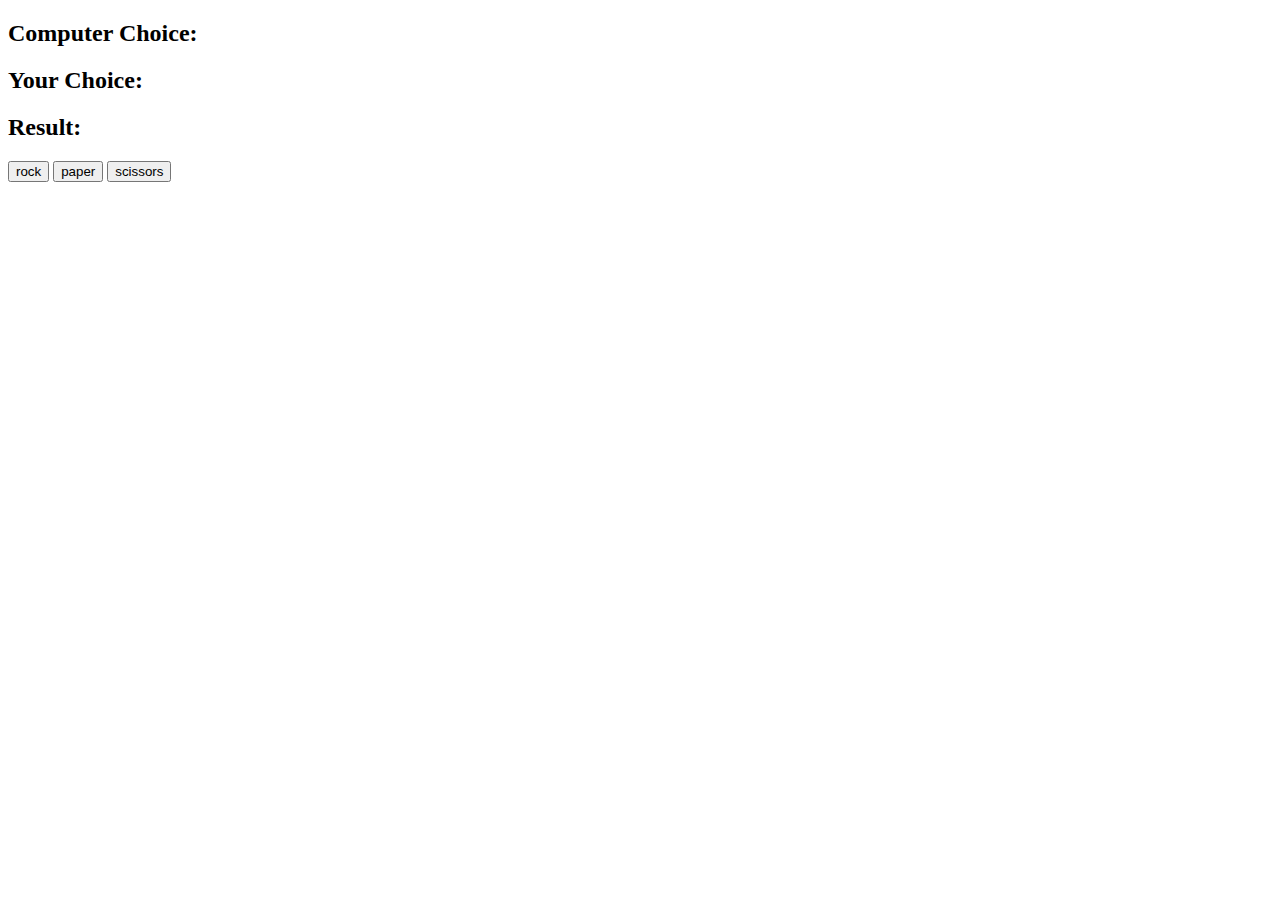
<file: 1.Rock Paper Scissors/index.html>
<!DOCTYPE html>
<html lang="en" dir="ltr">

<head>
    <meta charset="utf-8">
    <title>Rock Paper Scissors Tutorial</title>
</head>

<body>

    <h2>Computer Choice: <span id="computer-choice"></span></h2>
    <h2>Your Choice: <span id="user-choice"></span></h2>
    <h2>Result: <span id="result"></span></h2>

    <button id="rock">rock</button>
    <button id="paper">paper</button>
    <button id="scissors">scissors</button>

    <script src="app.js" charset="utf-8"></script>
</body>

</html>
</file>
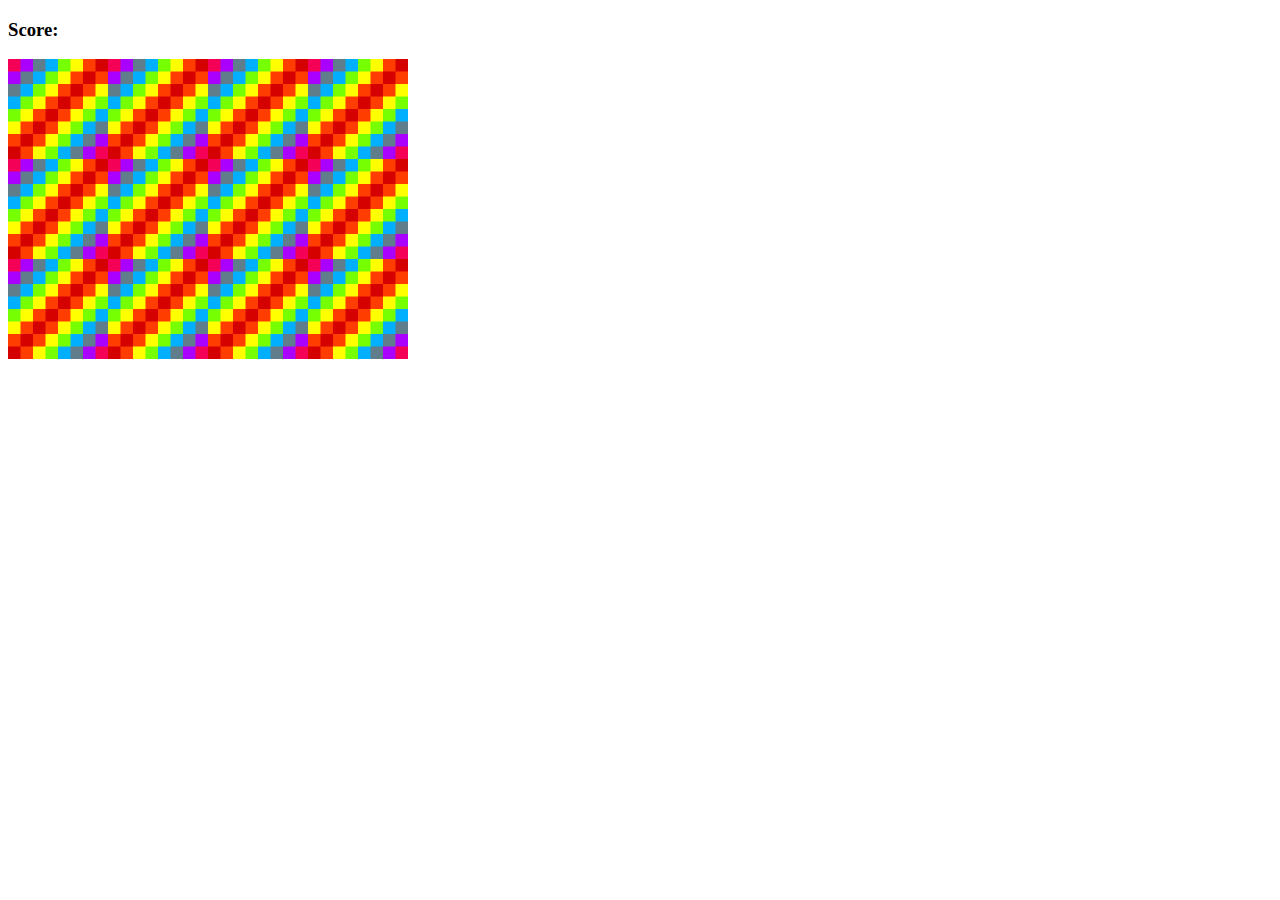
<file: 2.Memory Game/index.html>
<!DOCTYPE html>
<html lang="en">
<head>
    <meta charset="UTF-8">
    <title>Memory Game</title>
    <link rel="stylesheet" type="text/css" href="styles.css"/>
</head>
<body>

    <h3>Score: <span id="result"></span></h3>

    <div id="grid"></div>

    <script src="app.js"></script>
</body>
</html>
</file>
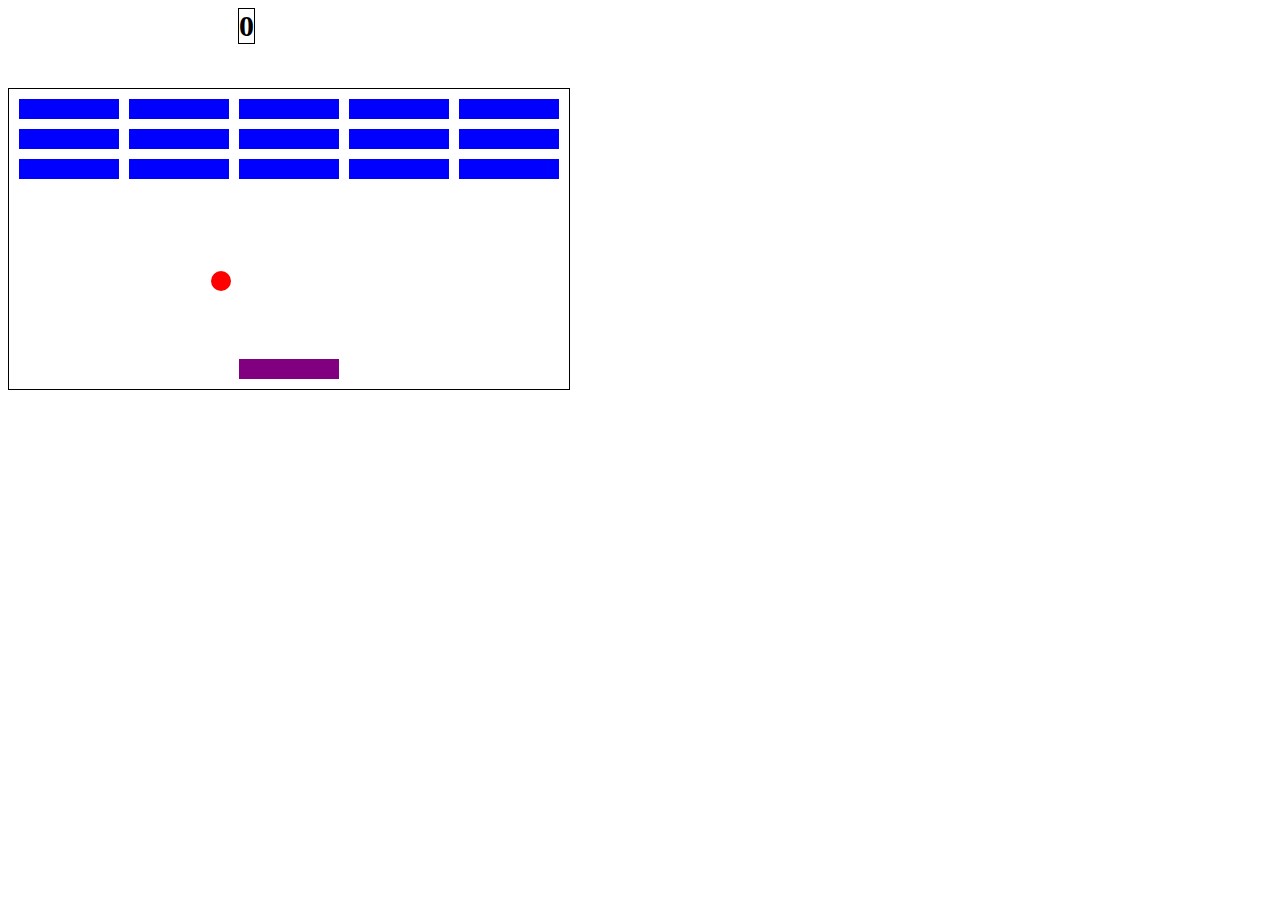
<file: 4.Breakout/index.html>
<!DOCTYPE html>
<html lang="en" dir="ltr">  
    <head>
        <meta charset="UTF-8" />
        <title>Breakout Game</title>
        <link rel="stylesheet" href="styles.css" />
    </head>
    <body>
        <div id="score">0</div>
        <div class="grid"></div>
        <script src="index.js"></script>
    </body>
</html>
</file>
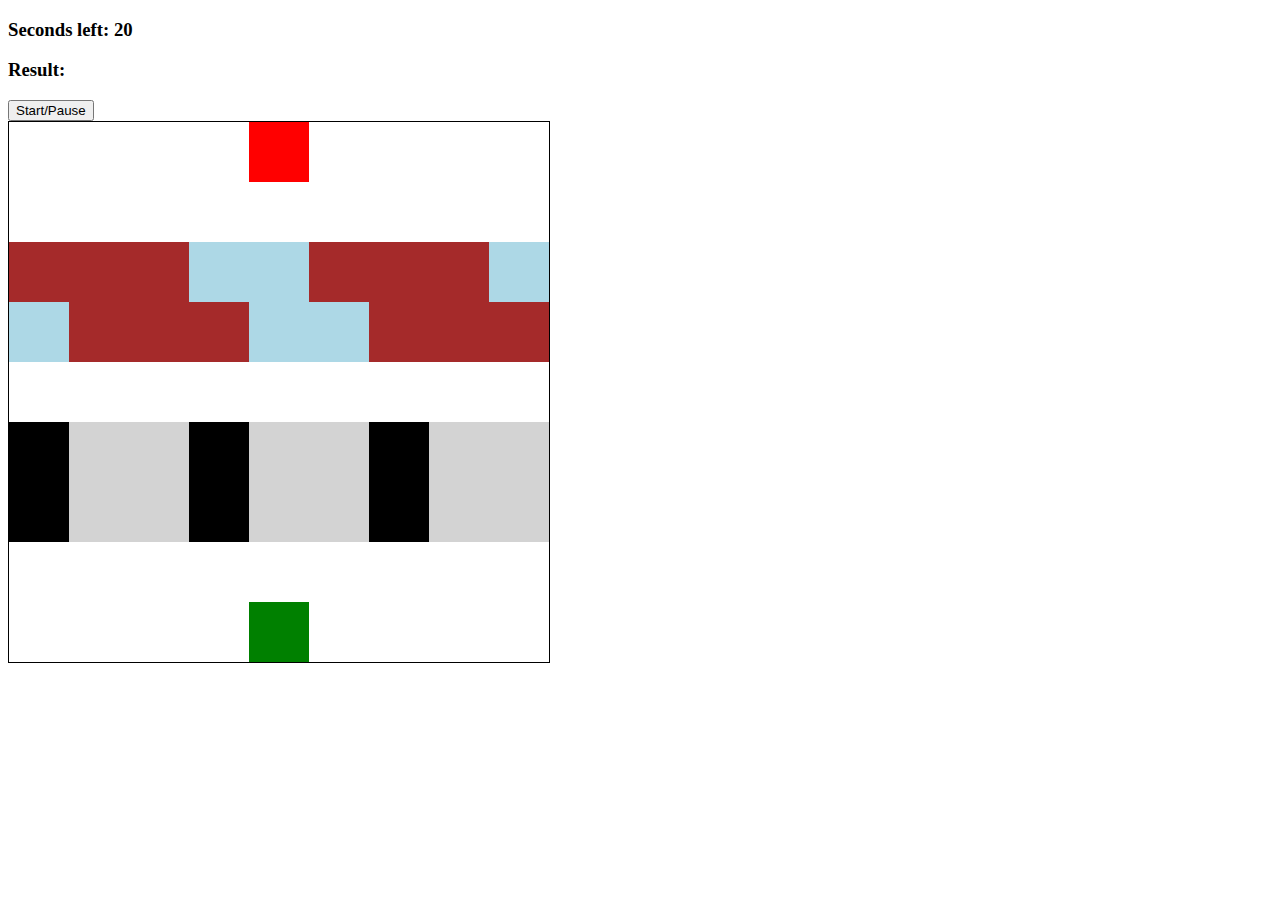
<file: 5.Frogger/index.html>
<!DOCTYPE html>
<html lang="en">
<head>
    <meta charset="UTF-8">
    <title>Frogger</title>
    <link rel="stylesheet" type="text/css" href="styles.css" />
</head>
<body>

    <h3>Seconds left: <span id="time-left">20</span></h3>
    <h3>Result: <span id="result"></span></h3>

    <button id="start-pause-button">Start/Pause</button>

    <div class="grid">
        <div></div>
        <div></div>
        <div></div>
        <div></div>
        <div class="ending-block"></div>
        <div></div>
        <div></div>
        <div></div>
        <div></div>
        <div></div>
        <div></div>
        <div></div>
        <div></div>
        <div></div>
        <div></div>
        <div></div>
        <div></div>
        <div></div>
        <div class="log-left l1"></div>
        <div class="log-left l2"></div>
        <div class="log-left l3"></div>
        <div class="log-left l4"></div>
        <div class="log-left l5"></div>
        <div class="log-left l1"></div>
        <div class="log-left l2"></div>
        <div class="log-left l3"></div>
        <div class="log-left l4"></div>
        <div class="log-right l5"></div>
        <div class="log-right l1"></div>
        <div class="log-right l2"></div>
        <div class="log-right l3"></div>
        <div class="log-right l4"></div>
        <div class="log-right l5"></div>
        <div class="log-right l1"></div>
        <div class="log-right l2"></div>
        <div class="log-right l3"></div>
        <div></div>
        <div></div>
        <div></div>
        <div></div>
        <div></div>
        <div></div>
        <div></div>
        <div></div>
        <div></div>
        <div class="car-left c1"></div>
        <div class="car-left c2"></div>
        <div class="car-left c3"></div>
        <div class="car-left c1"></div>
        <div class="car-left c2"></div>
        <div class="car-left c3"></div>
        <div class="car-left c1"></div>
        <div class="car-left c2"></div>
        <div class="car-left c3"></div>
        <div class="car-right c1"></div>
        <div class="car-right c2"></div>
        <div class="car-right c3"></div>
        <div class="car-right c1"></div>
        <div class="car-right c2"></div>
        <div class="car-right c3"></div>
        <div class="car-right c1"></div>
        <div class="car-right c2"></div>
        <div class="car-right c3"></div>
        <div></div>
        <div></div>
        <div></div>
        <div></div>
        <div></div>
        <div></div>
        <div></div>
        <div></div>
        <div></div>
        <div></div>
        <div></div>
        <div></div>
        <div></div>
        <div class="starting-block frog"></div>
        <div></div>
        <div></div>
        <div></div>
        <div></div>
    </div>

    <script src="app.js"></script>
</body>
</html>
</file>
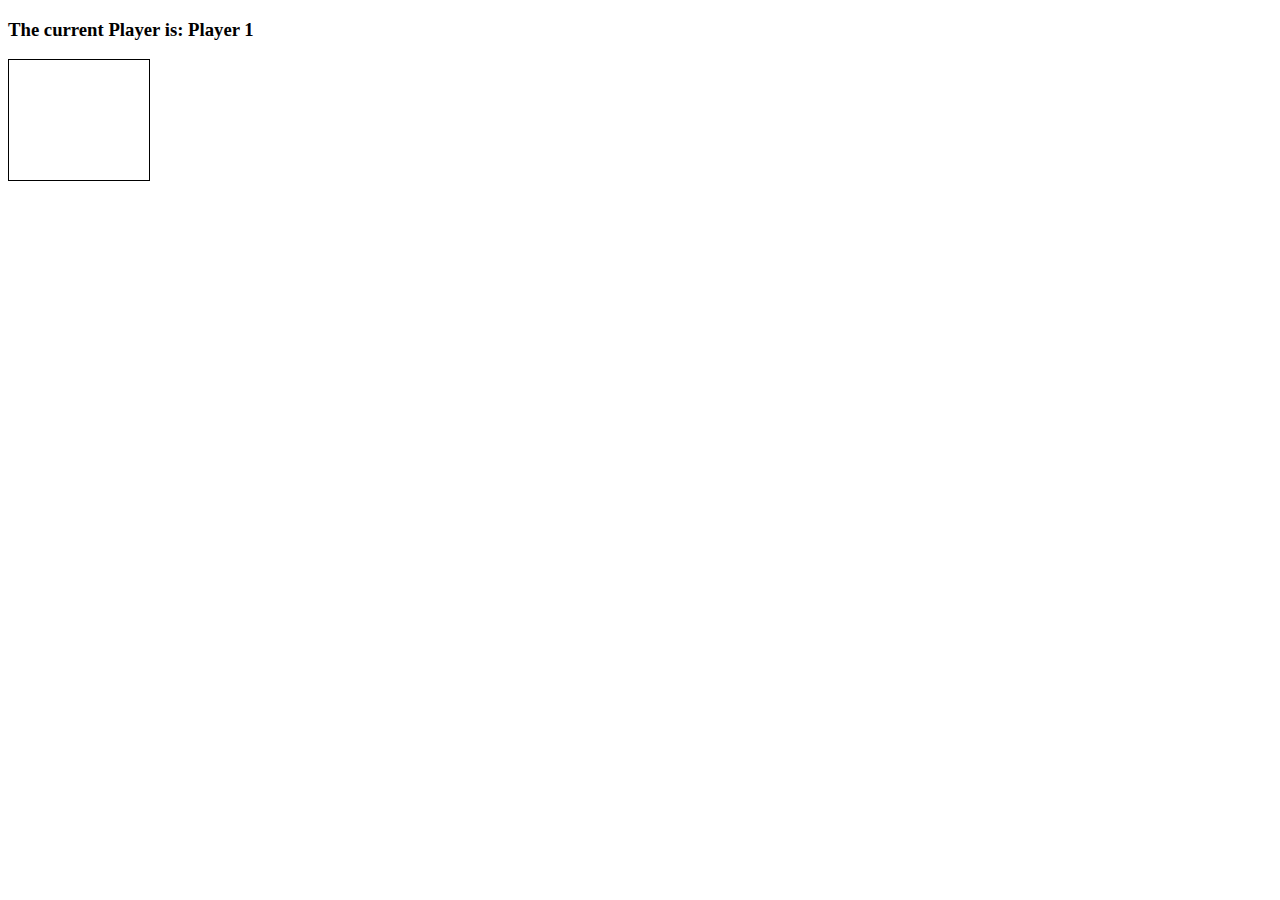
<file: 6.Connect Four/index.html>
<!DOCTYPE html>

<html lang="en">
<head>
    <meta charset="UTF-8">
    <title>Connect Four</title>
    <link rel="stylesheet" href="styles.css">
    <script src="index.js" charset="utf-8"></script>
</head>
<body>
    <h3>The current Player is: Player <span id="current-player">1</span></h3>
    <h3 id="result"></h3>

    <div class="grid">
        <div></div>
        <div></div>
        <div></div>
        <div></div>
        <div></div>
        <div></div>
        <div></div>
        <div></div>
        <div></div>
        <div></div>
        <div></div>
        <div></div>
        <div></div>
        <div></div>
        <div></div>
        <div></div>
        <div></div>
        <div></div>
        <div></div>
        <div></div>
        <div></div>
        <div></div>
        <div></div>
        <div></div>
        <div></div>
        <div></div>
        <div></div>
        <div></div>
        <div></div>
        <div></div>
        <div></div>
        <div></div>
        <div></div>
        <div></div>
        <div></div>
        <div></div>
        <div></div>
        <div></div>
        <div></div>
        <div></div>
        <div></div>
        <div></div>
        <div class="taken"></div>
        <div class="taken"></div>
        <div class="taken"></div>
        <div class="taken"></div>
        <div class="taken"></div>
        <div class="taken"></div>
        <div class="taken"></div>  
    </div>
</body>
</html>
</file>
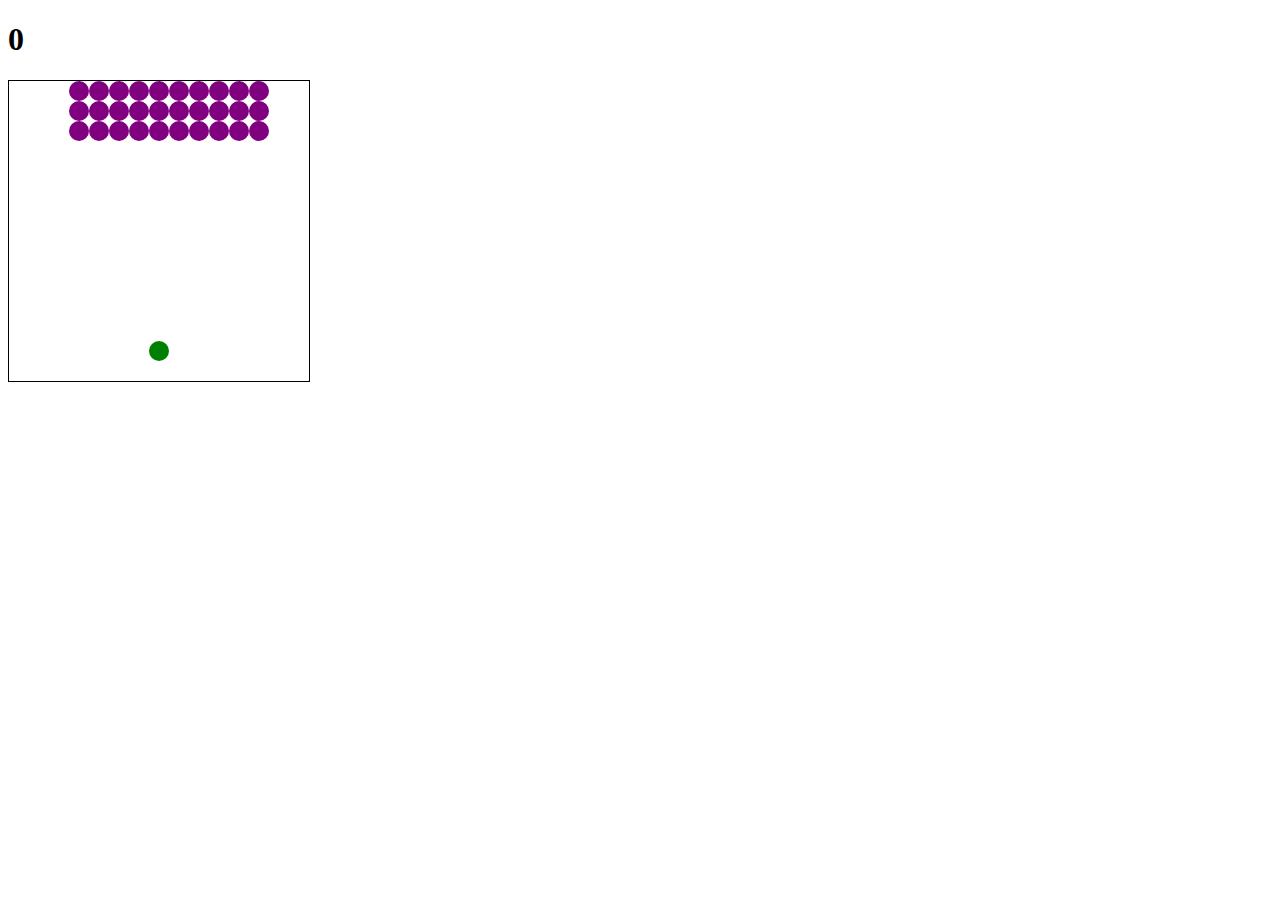
<file: 7.Space Invaders/index.html>
<!DOCTYPE html>

<html lang="en">
    <head>
        <meta charset="UTF-8" />
        <title>Space Invaders</title>
        <link rel="stylesheet" href="styles.css" />
    </head>
    <body>
        <h1 class="results">0</h1>
        <div class="grid"></div>
        <script src="app.js"></script>
    </body>
</html>
</file>
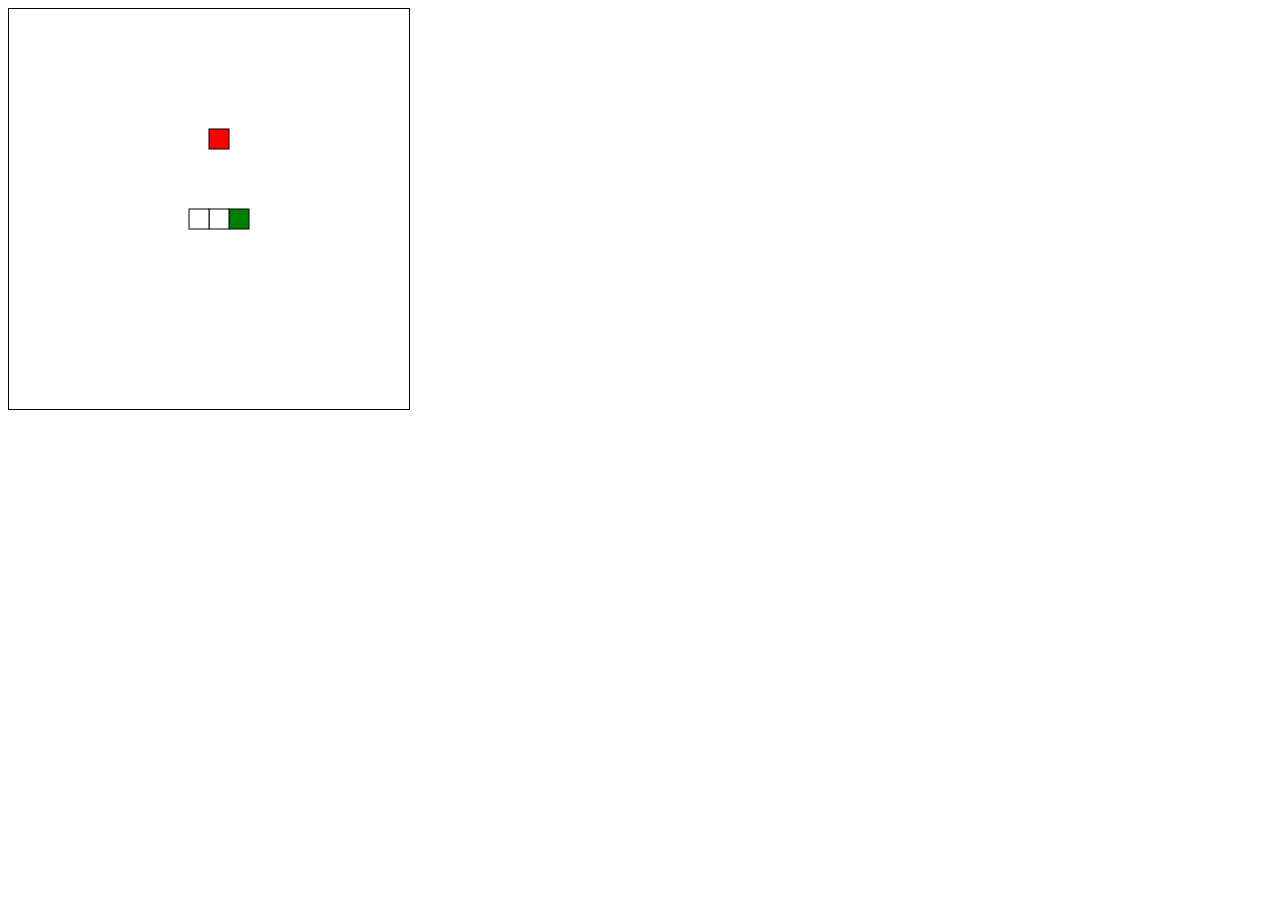
<file: 8.Snake/index.html>
<!DOCTYPE html>
<html>
  <head>
    <title>Snake Game</title>
    <style>
      canvas {
        border: 1px solid #000;
      }
    </style>
  </head>
  <body>
    <canvas id="game-canvas"></canvas>
    <script src="snake.js"></script>
  </body>
</html>
</file>
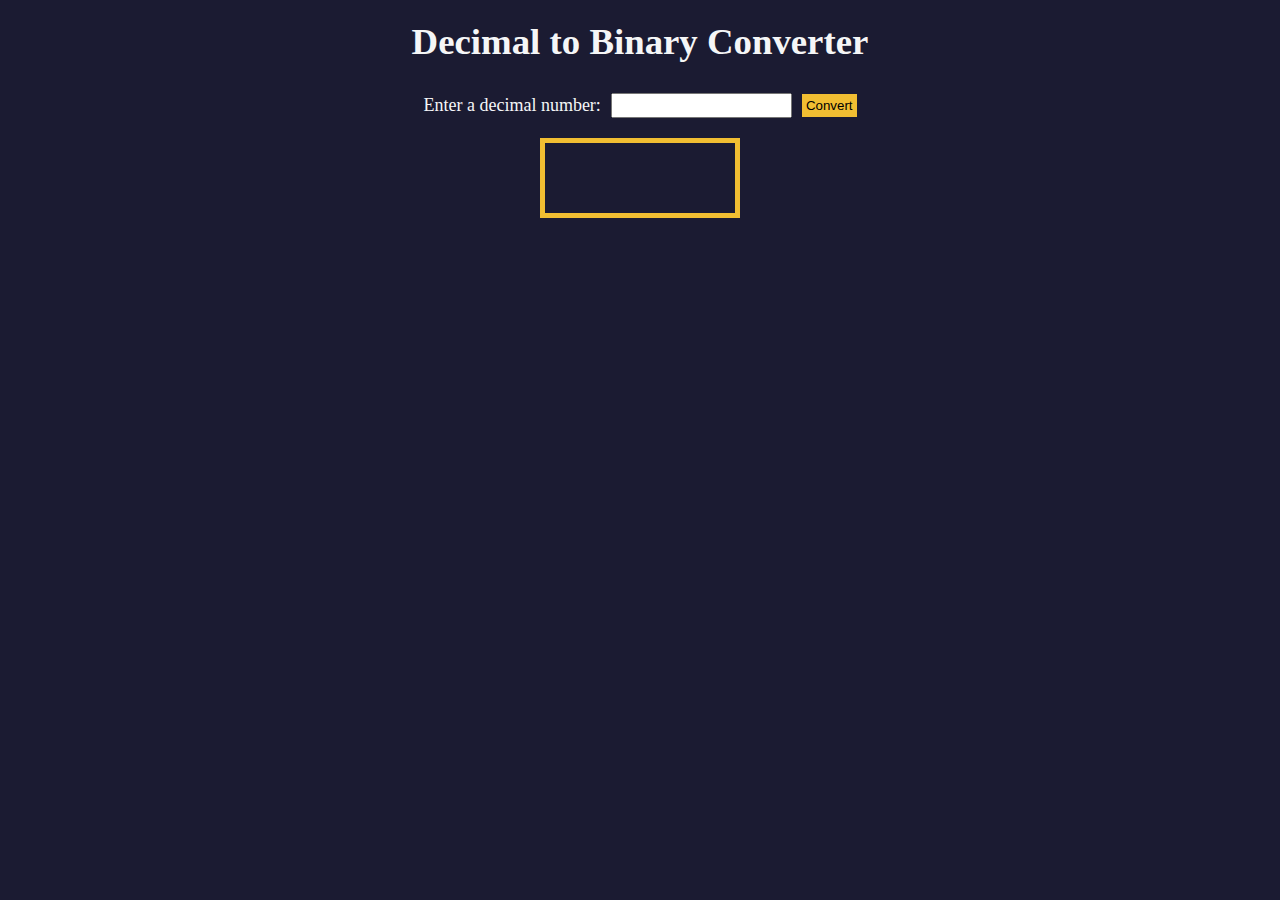
<file: 9.Decimal to Binary Converter/index.html>
<!DOCTYPE html>
<html lang="en">
  <head>
    <meta charset="UTF-8" />
    <meta http-equiv="X-UA-Compatible" content="IE=edge" />
    <meta name="viewport" content="width=device-width, initial-scale=1.0" />
    <title>Decimal to Binary Converter</title>
    <link rel="stylesheet" href="styles.css" />
  </head>
  <body>
    <h1>Decimal to Binary Converter</h1>
    <div class="input-container">
      <label for="number-input">Enter a decimal number:</label>
      <input
        value=""
        type="number"
        name="decimal number input"
        id="number-input"
        class="number-input"
      />
      <button class="convert-btn" id="convert-btn">Convert</button>
    </div>
    <output id="result" for="number-input"></output>
    <div id="animation-container"></div>
    <script src="script.js"></script>
  </body>
</html>
</file>
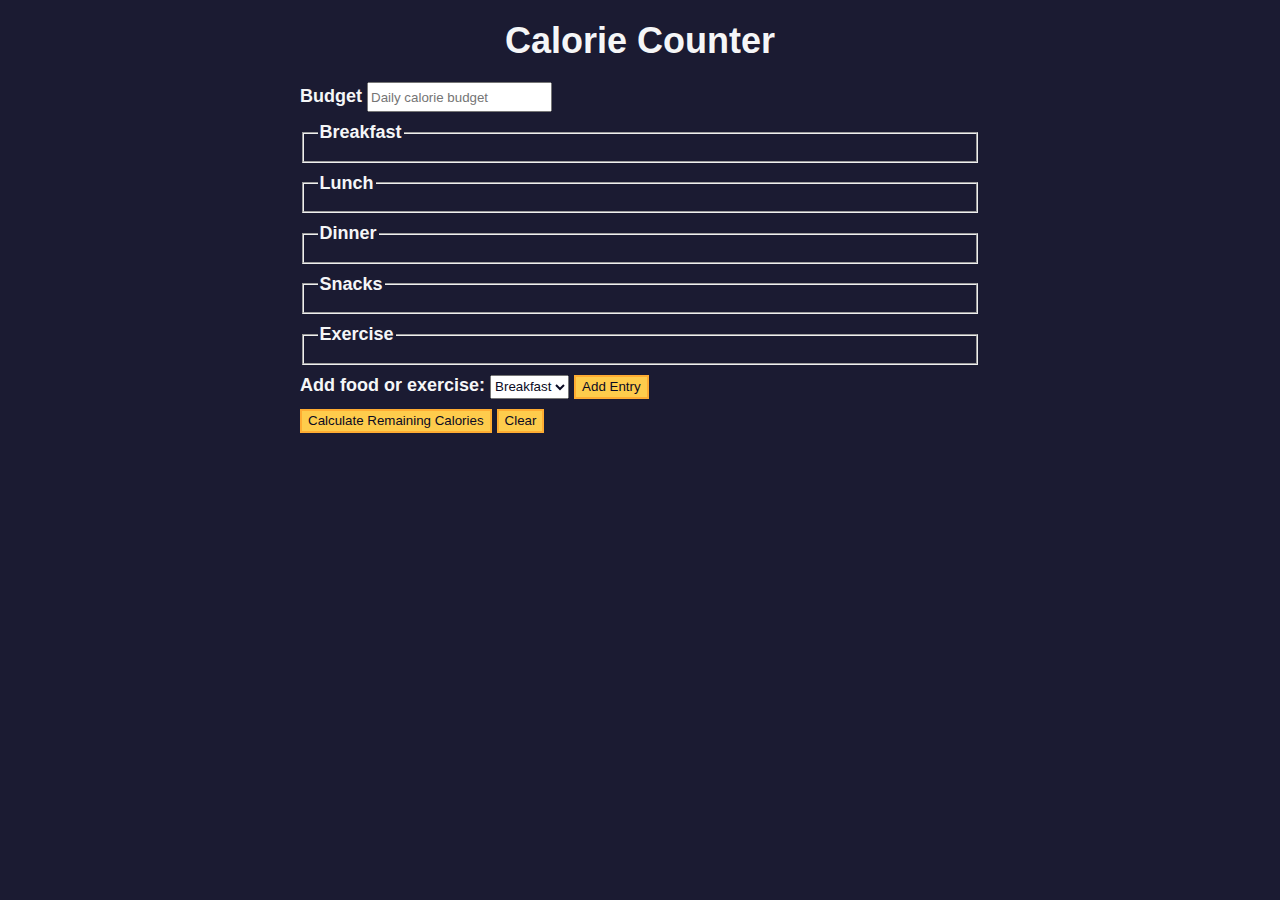
<file: Calorie Counter/index.html>
<!DOCTYPE html>
<html lang="en">
  <head>
    <meta charset="utf-8" />
    <meta name="viewport" content="width=device-width, initial-scale=1.0" />
    <link rel="stylesheet" href="styles.css" />
    <title>Calorie Counter</title>
  </head>
  <body>
    <main>
      <h1>Calorie Counter</h1>
      <div class="container">
        <form id="calorie-counter">
          <label for="budget">Budget</label>
          <input
            type="number"
            min="0"
            id="budget"
            placeholder="Daily calorie budget"
            required
          />
          <fieldset id="breakfast">
            <legend>Breakfast</legend>
            <div class="input-container"></div>
          </fieldset>
          <fieldset id="lunch">
            <legend>Lunch</legend>
            <div class="input-container"></div>
          </fieldset>
          <fieldset id="dinner">
            <legend>Dinner</legend>
            <div class="input-container"></div>
          </fieldset>
          <fieldset id="snacks">
            <legend>Snacks</legend>
            <div class="input-container"></div>
          </fieldset>
          <fieldset id="exercise">
            <legend>Exercise</legend>
            <div class="input-container"></div>
          </fieldset>
          <div class="controls">
            <span>
              <label for="entry-dropdown">Add food or exercise:</label>
              <select id="entry-dropdown" name="options">
                <option value="breakfast" selected>Breakfast</option>
                <option value="lunch">Lunch</option>
                <option value="dinner">Dinner</option>
                <option value="snacks">Snacks</option>
                <option value="exercise">Exercise</option>
              </select>
              <button type="button" id="add-entry">Add Entry</button>
            </span>
          </div>
          <div>
            <button type="submit">
              Calculate Remaining Calories
            </button>
            <button type="button" id="clear">Clear</button>
          </div>
        </form>
        <div id="output" class="output hide"></div>
      </div>
    </main>
    <script src="./script.js"></script>
  </body>
</html>
</file>
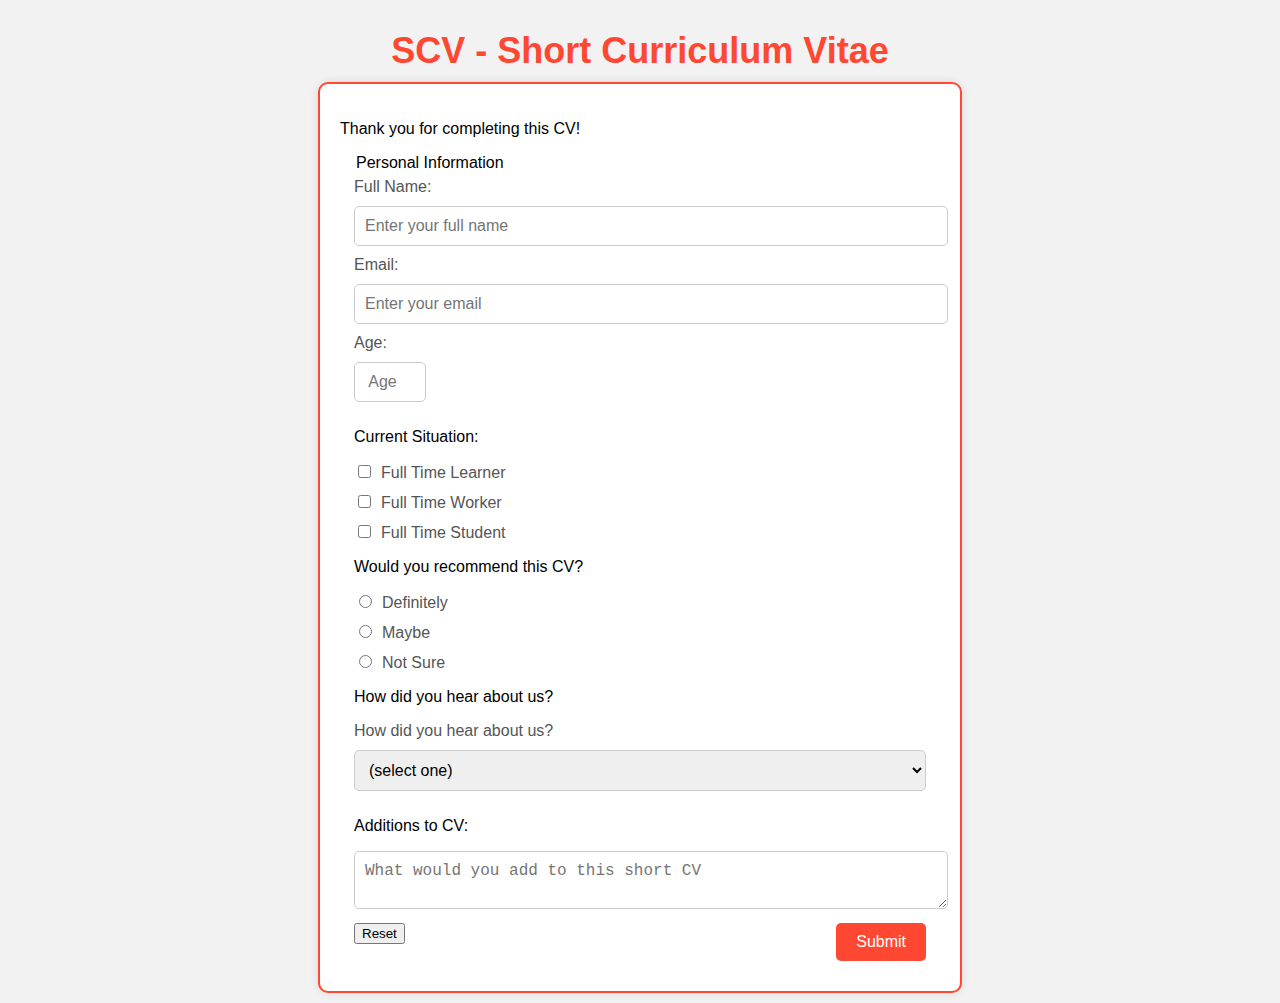
<file: curriculum/index.html>
<!DOCTYPE html>
<html lang="en">
<head>
    <meta charset="utf-8">
    <title>Survey Form</title>
    <link rel="stylesheet" href="styles.css">
</head>
<body>
    <h1 id="title">SCV - Short Curriculum Vitae</h1>
    <form id="survey-form">
        <p id="description">Thank you for completing this CV! </p>
        <fieldset>
            <legend>Personal Information</legend>
            <label for="name">Full Name:</label>
            <input id="name" type="text" required placeholder="Enter your full name">

            <label for="email">Email:</label>
            <input id="email" type="email" required placeholder="Enter your email">

            <label for="age">Age:</label>
            <input id="age" type="number" min="18" max="120" placeholder="Age">

            <p>Current Situation:</p>
            <label for="learner"><input id="learner" type="checkbox" value="Full Time Learner" class="inline">Full Time Learner</label>
            <label for="worker"><input id="worker" type="checkbox" value="Full Time Worker" class="inline">Full Time Worker</label>
            <label for="student"><input id="student" type="checkbox" value="Full Time Student" class="inline">Full Time Student</label>

            <p>Would you recommend this CV?</p>
            <label><input type="radio" class="inline" name="recommend" value="Definitely" />Definitely</label>
            <label><input type="radio" class="inline" name="recommend" value="Maybe" />Maybe</label>
            <label><input type="radio" class="inline" name="recommend" value="Not Sure" />Not Sure</label>

            <p>How did you hear about us?</p>
            <label for="hear-about">How did you hear about us?</label>
            <select id="hear-about" name="hear-about">
                <option value="">(select one)</option>
                <option value="freeCodeCamp Youtube">freeCodeCamp Youtube</option>
                <option value="freeCodeCamp Forum">freeCodeCamp Forum</option>
                <option value="Other">Other</option>
            </select>

            <p>Additions to CV:</p>
            <textarea placeholder="What would you add to this short CV"></textarea>

            <button type="submit">Submit</button>
            <!-- Optional reset button -->
            <button type="reset">Reset</button>
        </fieldset>
    </form>
</body>
</html>
</file>
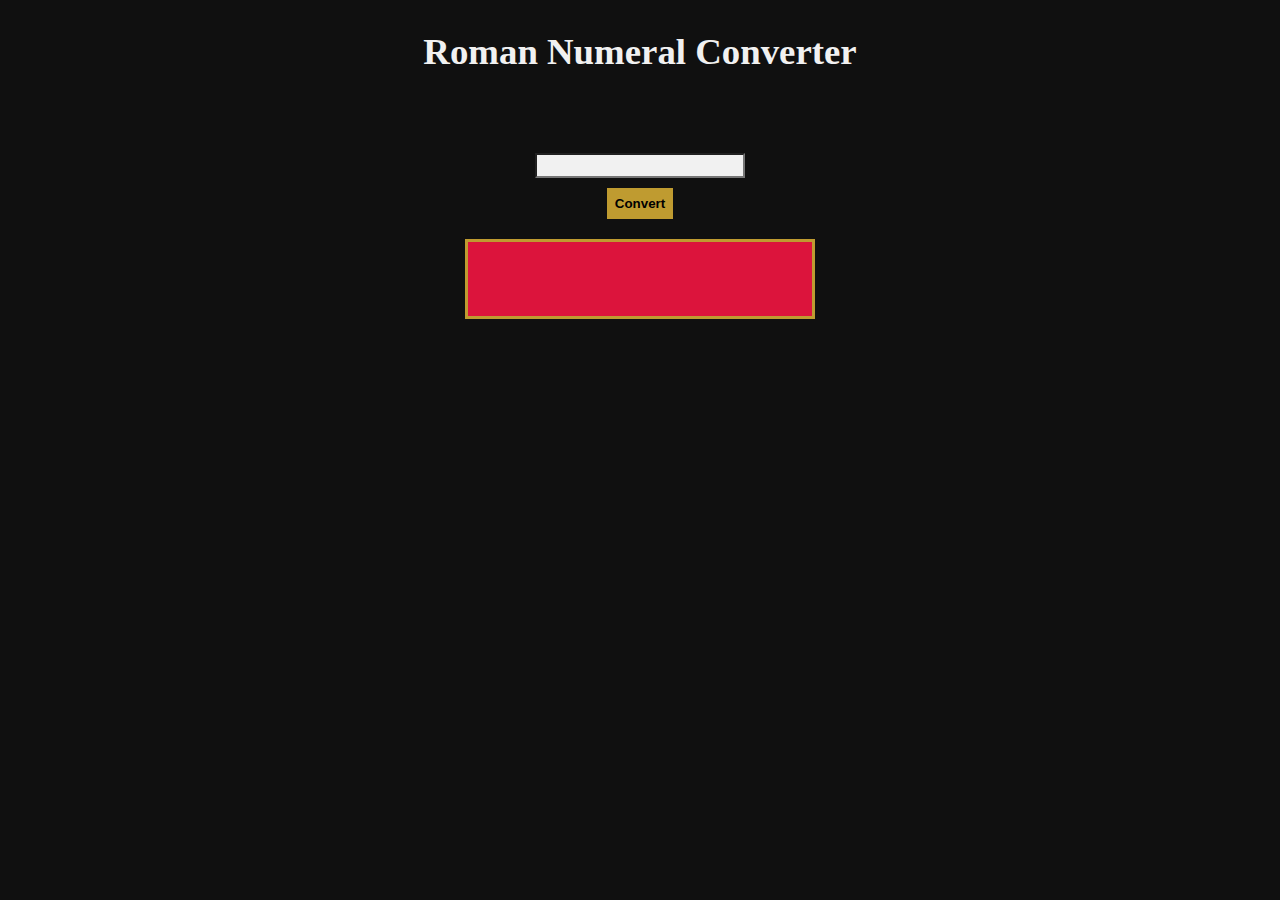
<file: Numeral To Roman Converter/index.html>
<!DOCTYPE html>
<html lang="en">
<head>
  <meta charset="UTF-8">
  <title>Roman Numeral Converter</title>
  <link rel="stylesheet" type="text/css" href="styles.css">
</head>
<body>
  <h1>Roman Numeral Converter</h1>
  <div class="input-container">
    <input id="number" type="number">
    <button id="convert-btn" type="button">Convert</button>
  </div>
  <div id="output"></div>
  <script src="script.js"></script>
</body>
</html>
</file>
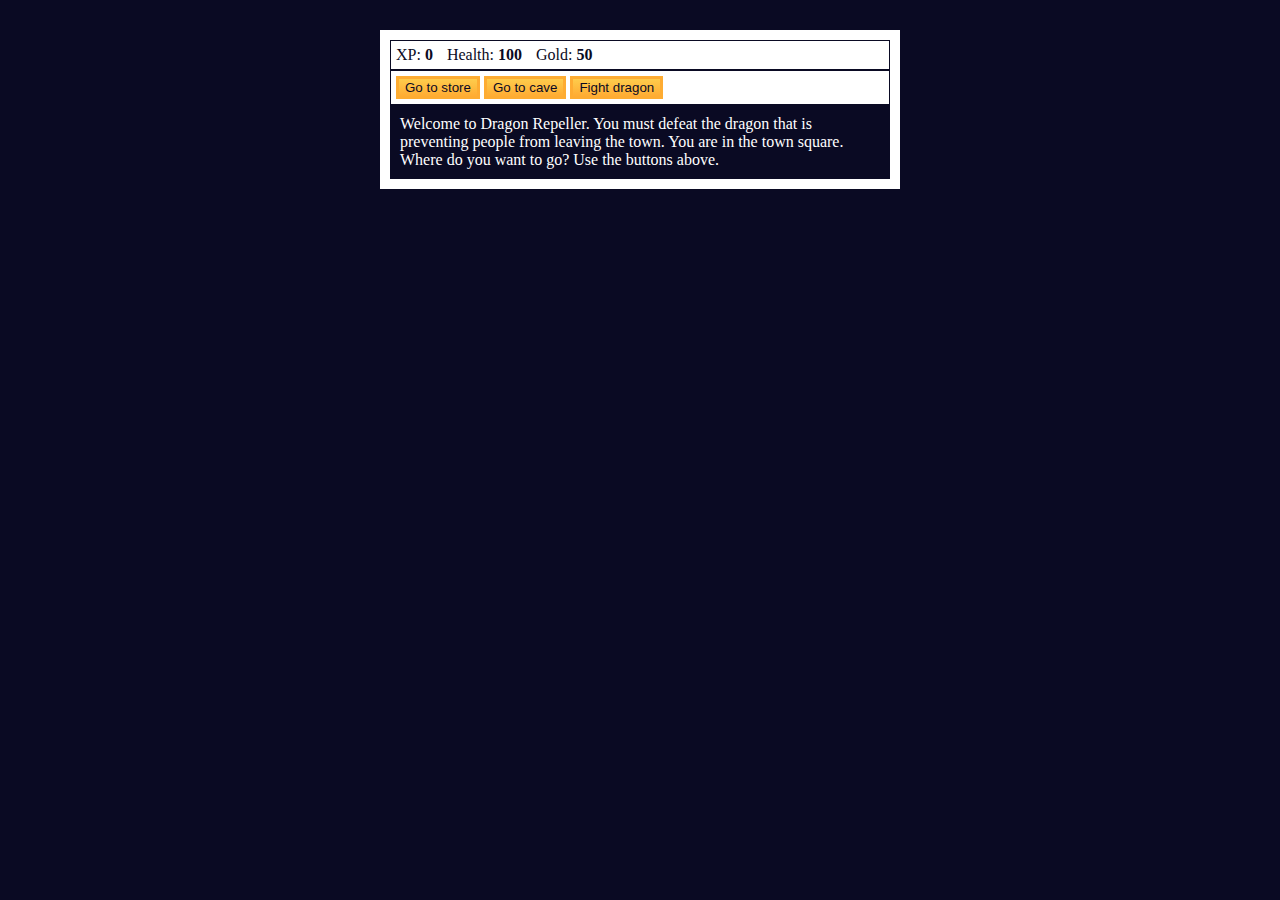
<file: Role Playing Game/index.html>
<!DOCTYPE html>
<html lang="en">
  <head>
    <meta charset="utf-8">
    <link rel="stylesheet" href="./styles.css">
    <title>RPG - Dragon Repeller</title>
  </head>
  <body>
    <div id="game">
      <div id="stats">
        <span class="stat">XP: <strong><span id="xpText">0</span></strong></span>
        <span class="stat">Health: <strong><span id="healthText">100</span></strong></span>
        <span class="stat">Gold: <strong><span id="goldText">50</span></strong></span>
      </div>
      <div id="controls">
        <button id="button1">Go to store</button>
        <button id="button2">Go to cave</button>
        <button id="button3">Fight dragon</button>
      </div>
      <div id="monsterStats">
        <span class="stat">Monster Name: <strong><span id="monsterName"></span></strong></span>
        <span class="stat">Health: <strong><span id="monsterHealth"></span></strong></span>
      </div>
      <div id="text">
        Welcome to Dragon Repeller. You must defeat the dragon that is preventing people from leaving the town. You are in the town square. Where do you want to go? Use the buttons above.
      </div>
    </div>
    <script src="./script.js"></script>
  </body>
</html>
</file>
<file: 2.Memory Game/styles.css>
#grid {
    width: 400px;
    height: 300px;
    display: flex;
    flex-wrap: wrap;
}
</file>
<file: 4.Breakout/styles.css>
.grid {
    position: absolute; 
    width: 560px;
    height: 300px;
    border: solid black 1px;
    margin-top: 80px;
}

.block {
    position: absolute;
    width: 100px;
    height: 20px;
    background-color: blue;
}

.user {
    position: absolute;
    width: 100px;
    height: 20px;
    background-color: purple; 
}

.ball {
    position: absolute;
    width: 20px;
    height: 20px;
    background-color: red;
    border-radius: 10px;
}

#score {
    justify-content: center;
    margin-left: 230px;
    position: absolute;
    text-align: center;
    font-size: 30px;
    font-weight: bold;
    border: solid black 1px;
}
</file>
<file: 5.Frogger/styles.css>
.grid {
    border: 1px solid black;
    height: 540px;
    width: 540px;
    display: flex;
    flex-wrap: wrap;
}

.grid div {
    height: 60px;
    width: 60px;
}



.ending-block {
    background-color: red;
}

.starting-block {
    background-color: blue;
}

/*.log-left,
.log-right {
    background-color: lightblue;
}*/

.carl-left,
.car-right {
    background-color: lightgrey;

}

.frog {

    background-color: green !important;
}

.l1, .l2, .l3 {
    background-color: brown;
}

.l4, .l5 {
    background-color: lightblue;
}

.c1 {
    background-color: black;}

.c2, .c3 {
    background-color: lightgray;
}
</file>
<file: 6.Connect Four/styles.css>
.grid {
    display: flex;
    flex-wrap: wrap;
    border: 1px solid black;
    height: 120px;
    width: 140px;
}

.grid div {
    height: 20px;
    width: 20px;
}

.player-one {
    background-color: red;
    border-radius: 10px;
}

.player-two {
    background-color: blue;
    border-radius: 10px;
}
</file>
<file: 7.Space Invaders/styles.css>
.grid {
    width: 300px;
    height: 300px;
    border: solid black 1px;
    display: flex;
    flex-wrap: wrap;
}

.grid div {
    width: 20px;
    height: 20px;
}

.invader {
    background-color: purple;
    border-radius: 10px;
}

.shooter {
    background-color: green;
    border-radius: 10px;
}

.laser {
    background-color: orange;
}

.boom {
    background-color: red;
}
</file>
<file: 9.Decimal to Binary Converter/styles.css>
*,
*::before,
*::after {
  box-sizing: border-box;
  margin: 0;
  padding: 0;
}

:root {
  --light-grey: #f5f6f7;
  --dark-blue: #1b1b32;
  --orange: #f1be32;
}

body {
  background-color: var(--dark-blue);
  font-family: "Times New Roman", Times, serif;
  font-size: 18px;
  color: var(--light-grey);
  padding: 0 15px;
  display: flex;
  flex-direction: column;
  align-items: center;
}

h1 {
  text-align: center;
  font-size: 2.3rem;
  margin: 20px 0;
}

.input-container {
  margin: 10px 0;
  display: flex;
  flex-direction: column;
  gap: 10px;
  justify-content: center;
  align-items: center;
}

.convert-btn {
  background-color: var(--orange);
  cursor: pointer;
  border: none;
  padding: 4px;
}

.number-input {
  height: 25px;
}

#result {
  margin: 10px 0;
  min-width: 200px;
  width: fit-content;
  min-height: 80px;
  word-break: break-word;
  padding: 15px;
  border: 5px solid var(--orange);
  font-size: 2rem;
  text-align: center;
}

#animation-container {
  margin: auto;
  max-width: 300px;
}

.animation-frame {
  margin: 250px auto 0;
  padding: 15px 10px;
  border: 5px solid var(--orange);
  font-size: 1.2rem;
  text-align: center;
}

@media screen and (min-width: 500px) {
  .input-container {
    flex-direction: row;
  }

  #result {
    max-width: 460px;
  }
}
</file>
<file: Calorie Counter/styles.css>
:root {
    --light-grey: #f5f6f7;
    --dark-blue: #0a0a23;
    --fcc-blue: #1b1b32;
    --light-yellow: #fecc4c;
    --dark-yellow: #feac32;
    --light-pink: #ffadad;
    --dark-red: #850000;
    --light-green: #acd157;
  }
  
  body {
    font-family: "Lato", Helvetica, Arial, sans-serif;
    font-size: 18px;
    background-color: var(--fcc-blue);
    color: var(--light-grey);
  }
  
  h1 {
    text-align: center;
  }
  
  .container {
    width: 90%;
    max-width: 680px;
  }
  
  h1,
  .container,
  .output {
    margin: 20px auto;
  }
  
  label,
  legend {
    font-weight: bold;
  }
  
  .input-container {
    display: flex;
    flex-direction: column;
  }
  
  button {
    outline: none;
    cursor: pointer;
    text-decoration: none;
    background-color: var(--light-yellow);
    border: 2px solid var(--dark-yellow);
  }
  
  .clear {
    background-color: var(--light-pink);
    color: var(--dark-red);
    border-color: var(--dark-red);
  }
  
  button,
  input,
  select {
    min-height: 24px;
    color: var(--dark-blue);
  }
  
  fieldset,
  label,
  button,
  input,
  select {
    margin-bottom: 10px;
  }
  
  .output {
    border: 2px solid var(--light-grey);
    padding: 10px;
    text-align: center;
  }
  
  .hide {
    display: none;
  }
  
  .output span {
    font-weight: bold;
    font-size: 1.2em;
  }
  
  .surplus {
    color: var(--light-green);
  }
  
  .deficit {
    color: var(--light-pink);
  }
</file>
<file: curriculum/styles.css>
/* CSS code */

/* Define colors as variables */
:root {
  --primary-color: #ff4731;
  --dark-grey: #555;
  --light-grey: #f2f2f2;
}

/* Styles for body */
body {
  font-family: sans-serif;
  background-color: var(--light-grey);
}

/* Styles for heading */
#title {
  text-align: center;
  font-size: 36px;
  margin-top: 30px;
  margin-bottom: 10px;
  color: var(--primary-color);
}

/* Styles for form */
#survey-form {
  width: 600px;
  margin: 0 auto;
  background-color: #fff;
  padding: 20px;
  border: 2px solid var(--primary-color);
  border-radius: 10px;
  box-shadow: 0 0 10px rgba(0, 0, 0, 0.1); /* Add a subtle box shadow */
}

fieldset {
  border: none;
}

/* Styles for labels */
label {
  display: block;
  margin-bottom: 10px;
  color: var(--dark-grey);
}

/* Styles for form elements */
input[type="text"],
input[type="email"],
input[type="number"],
select,
textarea {
  width: 100%;
  padding: 10px;
  border: 1px solid #ccc;
  border-radius: 5px;
  margin-bottom: 10px;
  font-size: 16px;
}

input[type="number"] {
  width: 50px;
  text-align: center;
}

/* Styles for checkbox and radio button */
input[type="checkbox"],
input[type="radio"],
.inline {
  display: inline;
  margin-right: 10px;
  /* Add a bit of color to checkboxes and radio buttons */
  color: var(--primary-color);
}

/* Styles for submit button */
button[type="submit"] {
  background-color: var(--primary-color);
  color: #fff;
  border: none;
  border-radius: 5px;
  font-size: 16px;
  padding: 10px 20px;
  cursor: pointer;
  float: right;
  /* Add transition for a smoother hover effect */
  transition: background-color 0.3s ease;
}

/* Hover effect for submit button */
button[type="submit"]:hover {
  background-color: darken(var(--primary-color), 10%);
}

/* Media query for smaller screens */
@media screen and (max-width: 600px) {
  #survey-form {
    width: 90%;
  }
}
</file>
<file: Numeral To Roman Converter/styles.css>
*,
*::before,
*::after {
  box-sizing: border-box;
  margin: 0;
  padding: 0;
}

:root {
  --light-black: #f1f1f1;
  --dark-black: #101010;
  --crimson: #DC143C;
  --gold:#bf9b30;
}

body {
  background-color: var(--dark-black);
  font-family: "Times New Roman", Times, serif;
  font-size: 22px;
  color: var(--light-black);
  padding: 20 15px;
  display: flex;
  flex-direction: column;
  align-items: center;
  }

  h1 {
    text-align: center;
    font-size: 2.3rem;
    margin: 30px 0;
  }

  .input-container {
    margin: 50px 0;
    display: flex;
    flex-direction: column;
    gap: 10px;
    justify-content: center;
    align-items: center;
  }

  #number {
    height: 25px;
    background-color: var(--light-black);
    font-size: 16px;
    font-family: "Times New Roman", Times, serif;
    text-align: center;
    font-weight: bold;
  }

  #output {
    margin: -30px 0;
    min-width: 350px;
    width: fit-content;
    min-height: 80px;
    word-break: break-word;
    padding: 15px;
    border: 3px solid var(--gold);
    background-color: var(--crimson);
    text-align: center;
  }

  #convert-btn {
    background-color: var(--gold);
    cursor: pointer;
    border: 2px;
    padding: 8px;
    font-weight: bold;
  }
</file>
<file: Role Playing Game/styles.css>
body {
    background-color: #0a0a23;
  }
  
  #text {
    background-color: #0a0a23;
    color: #ffffff;
    padding: 10px;
  }
  
  #game {
    max-width: 500px;
    max-height: 400px;
    background-color: #ffffff;
    color: #ffffff;
    margin: 30px auto 0px;
    padding: 10px;
  }
  
  #controls,
  #stats {
    border: 1px solid #0a0a23;
    padding: 5px;
    color: #0a0a23;
  }
  
  #monsterStats {
    display: none;
    border: 1px solid #0a0a23;
    padding: 5px;
    color: #ffffff;
    background-color: #c70d0d;
  }
  
  .stat {
    padding-right: 10px;
  }
  
  button {
    cursor: pointer;
    color: #0a0a23;
    background-color: #feac32;
    background-image: linear-gradient(#fecc4c, #ffac33);
    border: 3px solid #feac32;
  }
</file>
